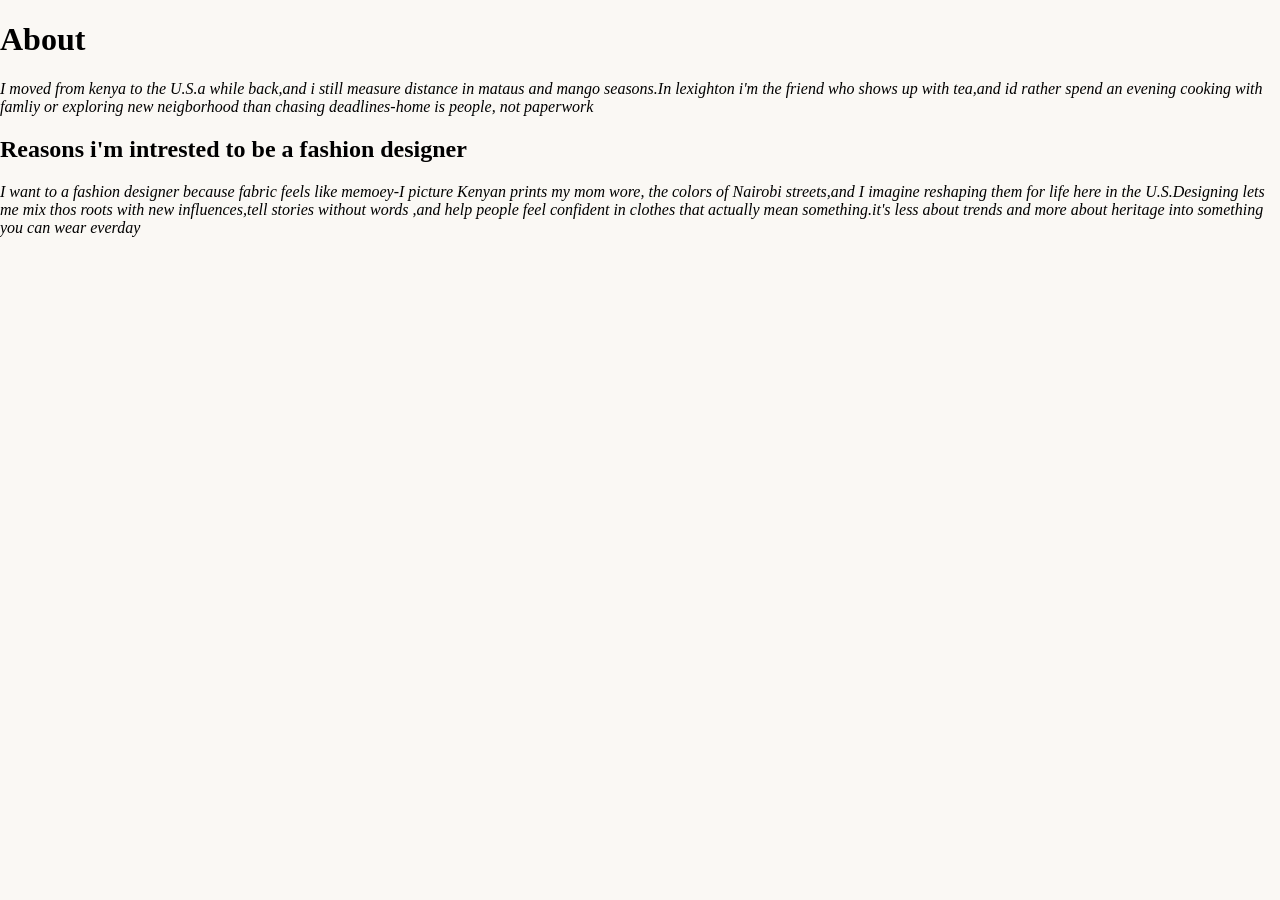
<file: About.html>
<!DOCTYPE html>
<html lang="en">
<head>
    <meta charset="UTF-8">
    <meta name="viewport" content="width=device-width, initial-scale=1.0">
    <title>About</title>
</head><style>
    body{
        margin: 0%;
        background-color: #faf8f4;
    }
    .box{
        padding: 20px;
        background-color: #faf8f4;
    }
</style>

<body>
    <h1>About</h1>
    <p><i>I moved from kenya to the U.S.a while back,and i still measure distance in mataus and mango seasons.In lexighton i'm the friend who shows up with tea,and id rather spend an evening cooking with famliy or exploring new neigborhood than chasing deadlines-home is people, not paperwork</i></p>
    <h2>Reasons i'm intrested to  be a fashion designer</h2>
    <p><i>I want to a fashion designer because fabric feels like memoey-I picture Kenyan prints my mom wore, the colors of Nairobi streets,and I imagine reshaping them for life here in the U.S.Designing lets me mix thos roots with new influences,tell stories without words ,and help people feel confident in clothes that actually mean something.it's less about trends and more about heritage into something you can wear everday</i></p>

</body>

</html>
</file>
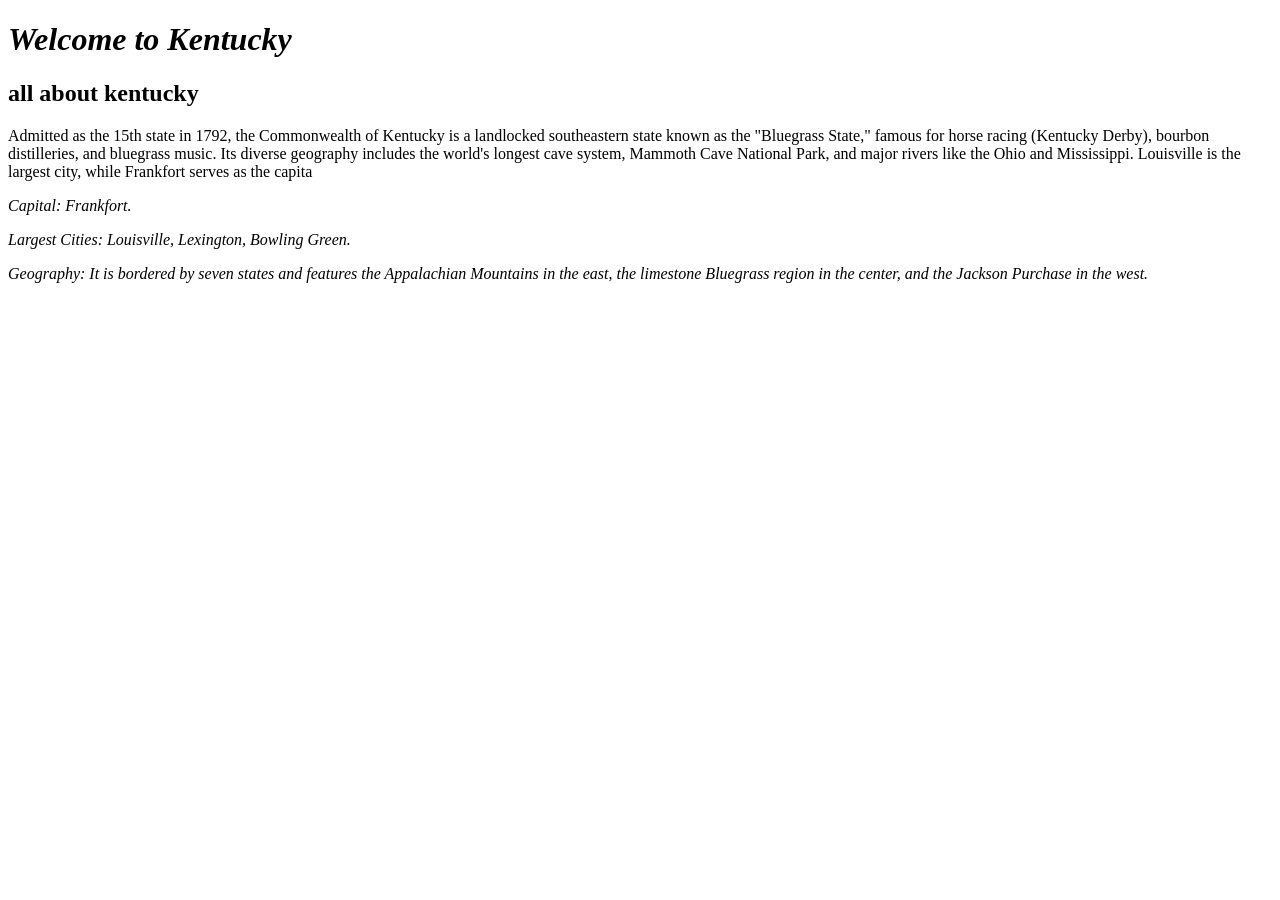
<file: Assignment.html>
<!DOCTYPE html>
<html lang="en">
<head>
    <meta charset="UTF-8">
    <meta name="viewport" content="width=device-width, initial-scale=1.0">
    <title>Document</title>
    <h1><i>Welcome to Kentucky</i></h1>
    <h2>all about kentucky </h2>
 </head>
 <p><i></i></p>Admitted as the 15th state in 1792, the Commonwealth of Kentucky is a landlocked southeastern state known as the "Bluegrass State," famous for horse racing (Kentucky Derby), bourbon distilleries, and bluegrass music. Its diverse geography includes the world's longest cave system, Mammoth Cave National Park, and major rivers like the Ohio and Mississippi. Louisville is the largest city, while Frankfort serves as the capita
 <P><i>Capital: Frankfort.</i></P>
<p><i>Largest Cities: Louisville, Lexington, Bowling Green.</i></p>
<p><i>Geography: It is bordered by seven states and features the Appalachian Mountains in the east, the limestone Bluegrass region in the center, and the Jackson Purchase in the west.</i></p></head><body>
</file>
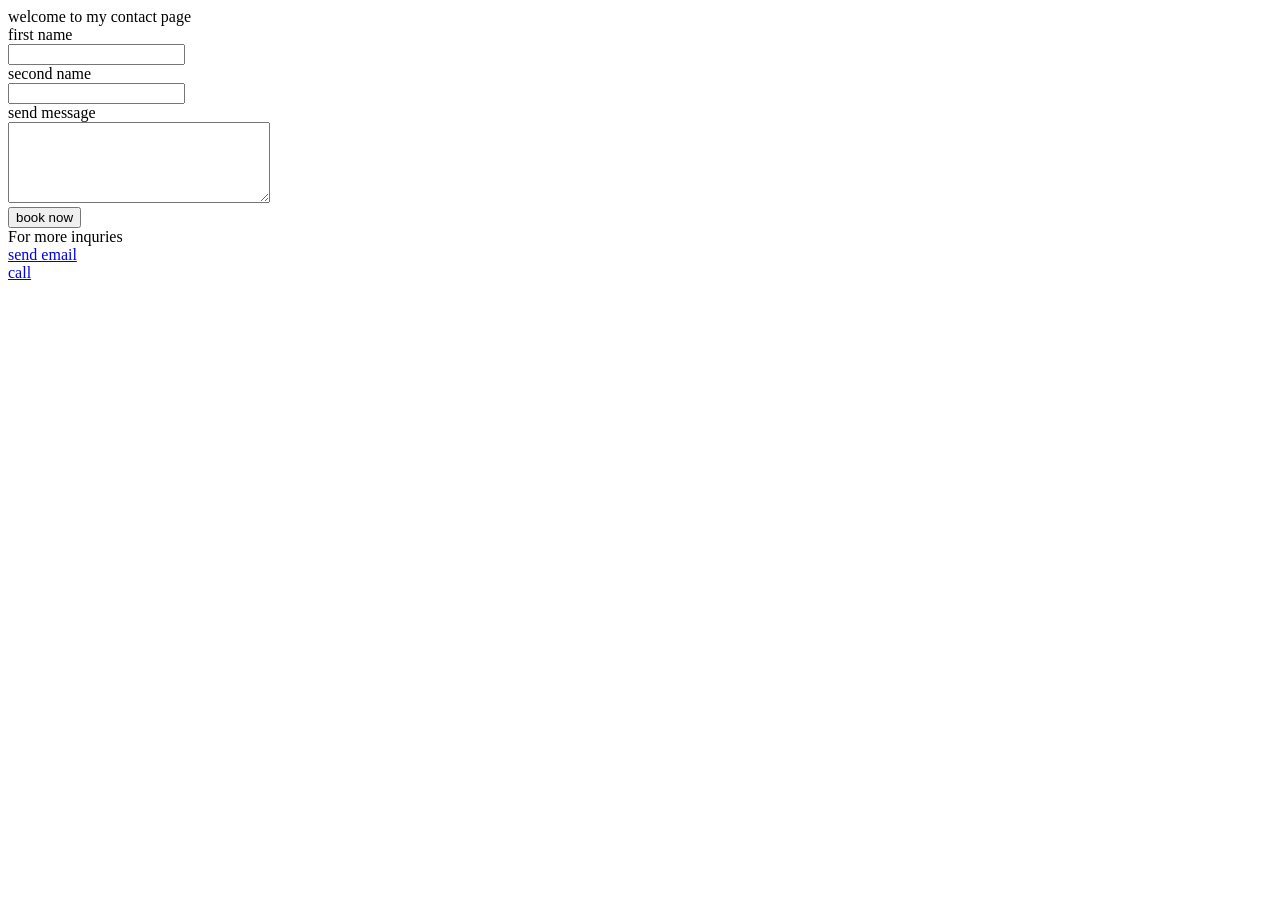
<file: contact.html>
<!DOCTYPE html>
<html lang="en">
<head>
    <meta charset="UTF-8">
    <meta name="viewport" content="width=device-width, initial-scale=1.0">
    <title>Document</title>
</head>
<body>
    <form>
        welcome to my contact page
        <br>
        first name <br>
        <input type="text">
        <br>
        second name
        <br>
        <input type="text"> <br>
        send message <br>
        <textarea name="message" id="message" rows="5" cols="30"></textarea> <br>
        <button>book now</button> <br>
        For more inquries <br>
        <a href="Mailto:nycoleocheing@gmail.com">send email </a> <br>
        <a href="tel:+859 310-4334">call</a> <br>
    </form>
</body>
</html>
</file>
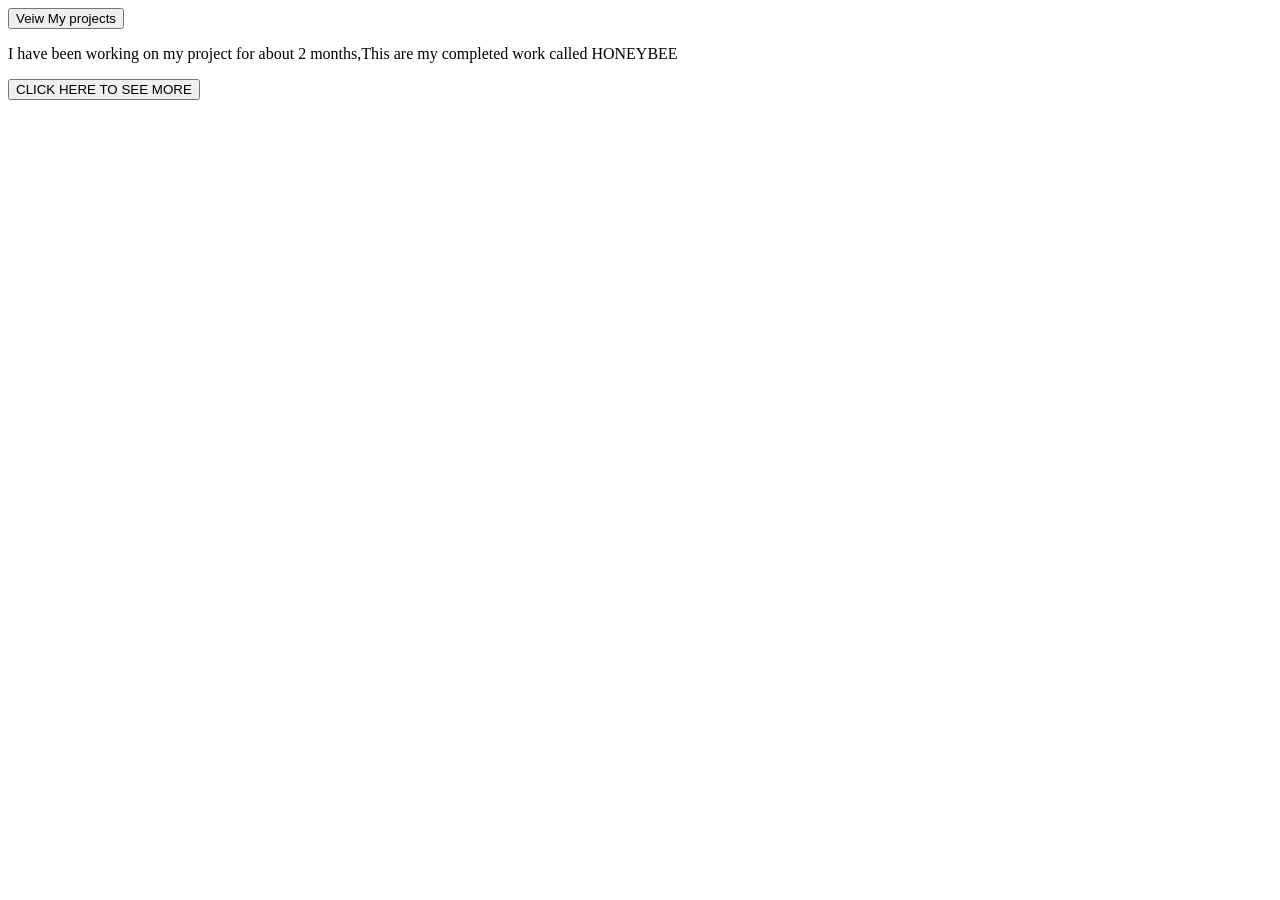
<file: project.html>
<!DOCTYPE html>
<html lang="en">
<head>
    <meta charset="UTF-8">
    <meta name="viewport" content="width=device-width, initial-scale=1.0">
    <title>completed projects by "Nycole"</title>
</head>
<body>
    <a href="https://github.com/nycoleochieng?tab=repositories">
   <button>
    Veiw My projects 
   </button>
    </a>
   </body>
   <p>I have been working on my project for about 2 months,This are my completed work called HONEYBEE</p><a href="Product.html"><button>CLICK HERE TO SEE MORE</button></a>
</body>
</html>
</file>
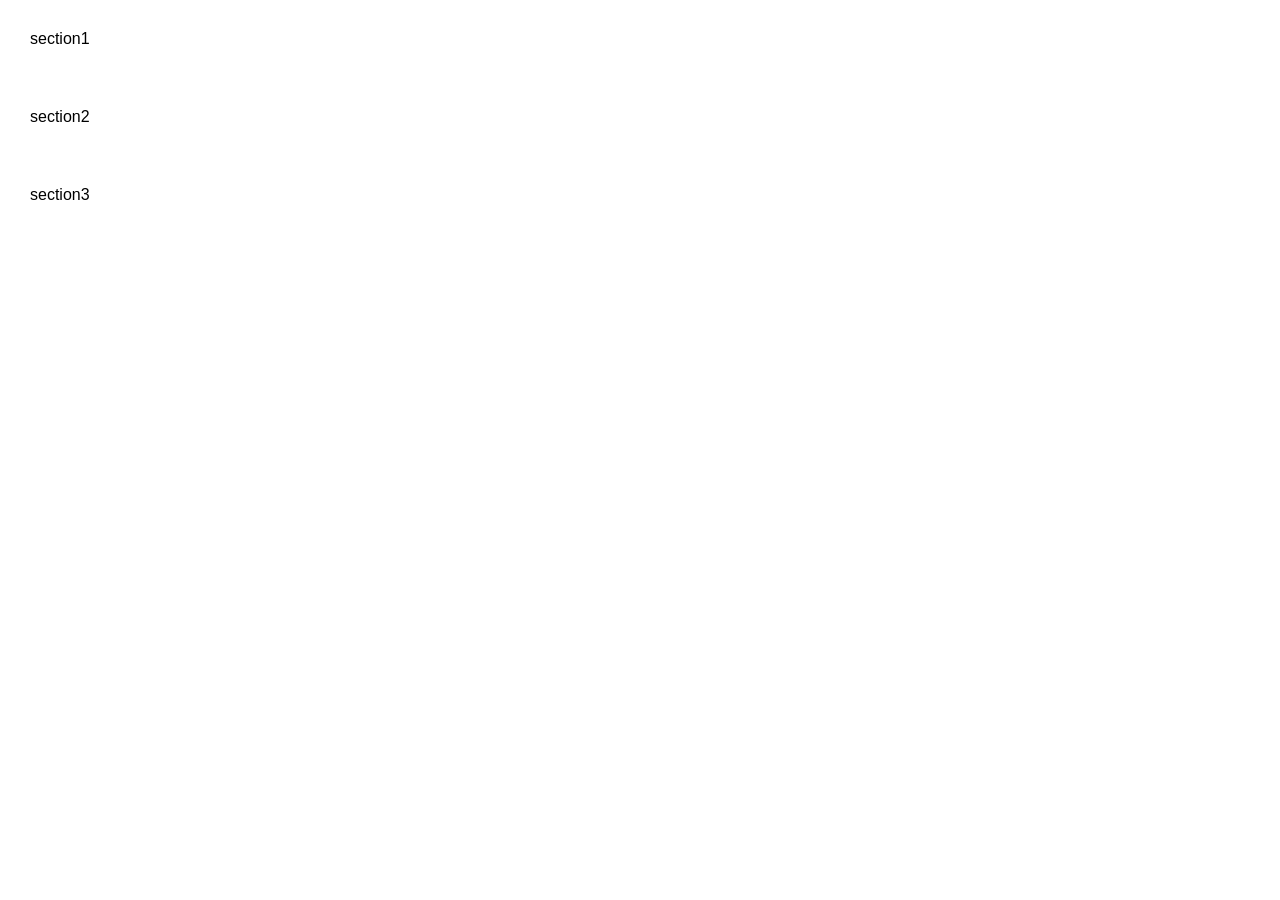
<file: Skill.html>
<!DOCTYPE html>
<html lang="en">
<head>
    <meta charset="UTF-8">
    <meta name="viewport" content="width=device-width, initial-scale=1.0">
    <title>Document</title>
</head>
<style>
    body{
        margin: 0;
        font-family: Arial;
        }
        .container{
            display:flex; 
            flex-direction: column;   
        }
    .box{
        padding: 20px;
        background-color: light blue;
        margin: 10px;
    }
    @media(min-width:768px){
        .conatiner{
            flex-direction:row;

        }
        
    }
    @media(min-width:1024px){
        .box{
            flex:1;
        }
    }
</style>
<body>
    <div class="container">
        <div class="box">section1</div>
        <div class="box">section2</div>
        <div class="box">section3</div>
    </div>
</file>
